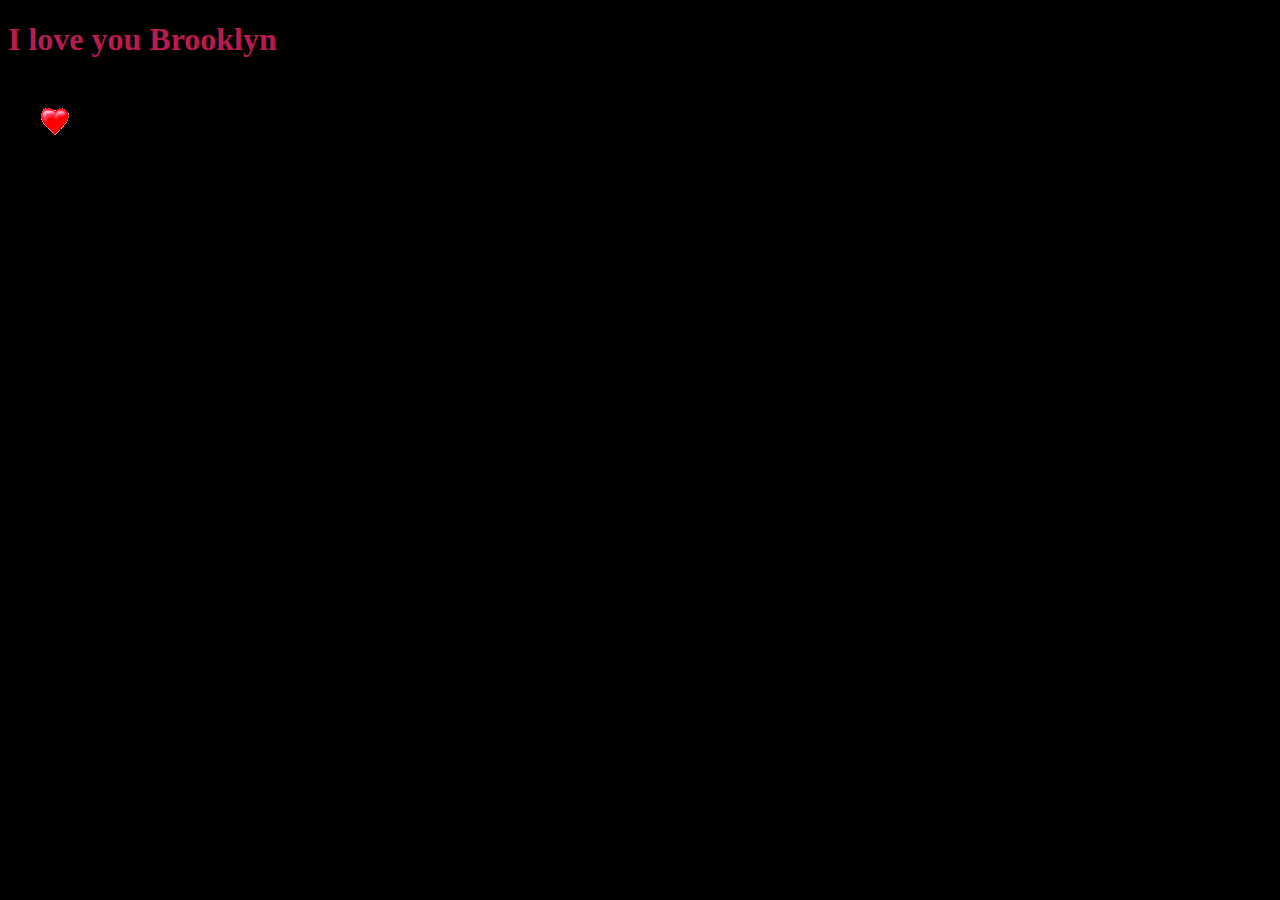
<file: Index.html>
<!DOCTYPE html>
<html lang="en">
<head>
  <meta charset="UTF-8">
  <meta http-equiv="X-UA-Compatible" content="IE=edge">
  <meta name="viewport" content="width=device-width, initial-scale=1.0">
  <title>Document</title>
  <link rel="stylesheet" href="Style.css">
</head>
<body style="background-color: black;">
  <h1>I love you Brooklyn</h1>
<img src="Love.gif">
</body>
</html>
</file>
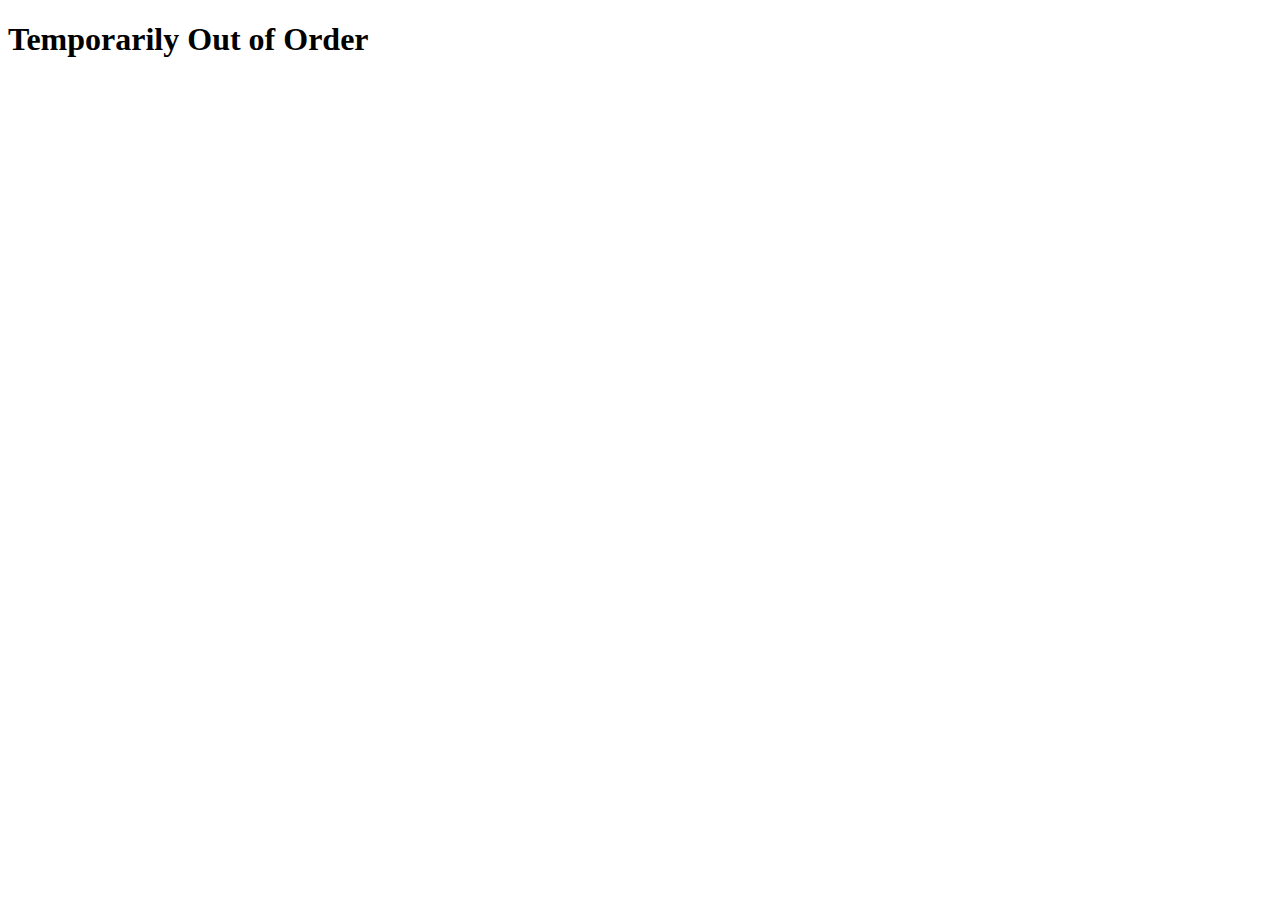
<file: html/index.html>
<!DOCTYPE html>
<html lang="en">
<head>
    <meta charset="UTF-8">
    <meta http-equiv="X-UA-Compatible" content="IE=edge">
    <meta name="viewport" content="width=device-width, initial-scale=1.0">
    <title>Document</title>
</head>
<body>
    



<h1>Temporarily Out of Order</h1>




</body>
</html>
</file>
<file: Style.css>
h1 {
  color: rgb(185, 27, 79);
}
</file>
